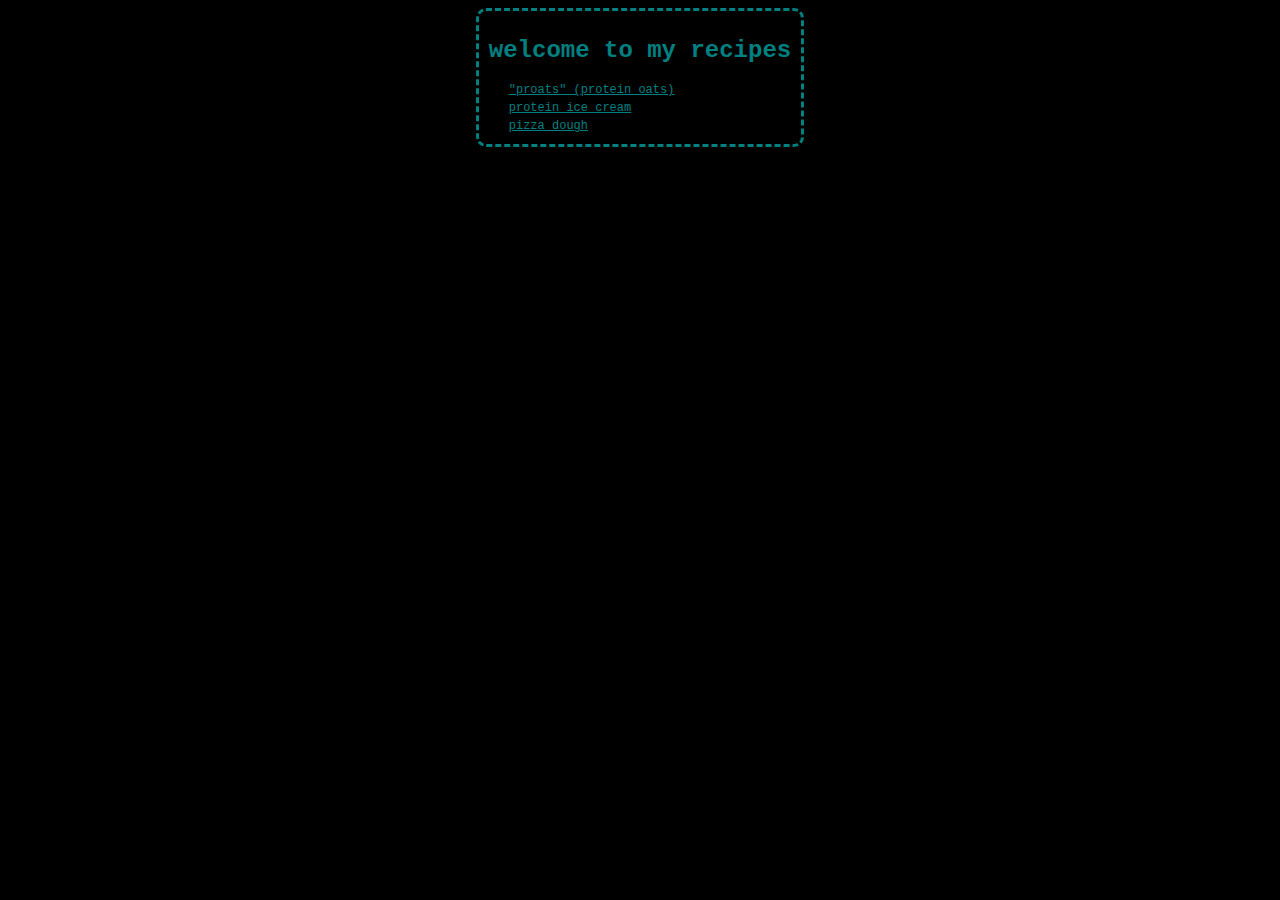
<file: index.html>
<!DOCTYPE html>
<html lang="en">
<head>
    <meta charset="UTF-8">
    <meta name="viewport" content="width=device-width, initial-scale=1.0">
    <link rel="stylesheet" href="style.css">
    <title>Recipes</title>
</head>
<body>
    <div class="card">
        <h1 class="title">welcome to my recipes</h1>
        <a class="link" href="./proats/proats.html">"proats" (protein oats)</a>
        <br>
        <a class="link" href="./protein-icecream/protein-icecream.html">protein ice cream</a>
        <br>
        <a class="link" href="./pizza-dough/pizza-dough.html">pizza dough</a>
    </div>

</body>
</html>
</file>
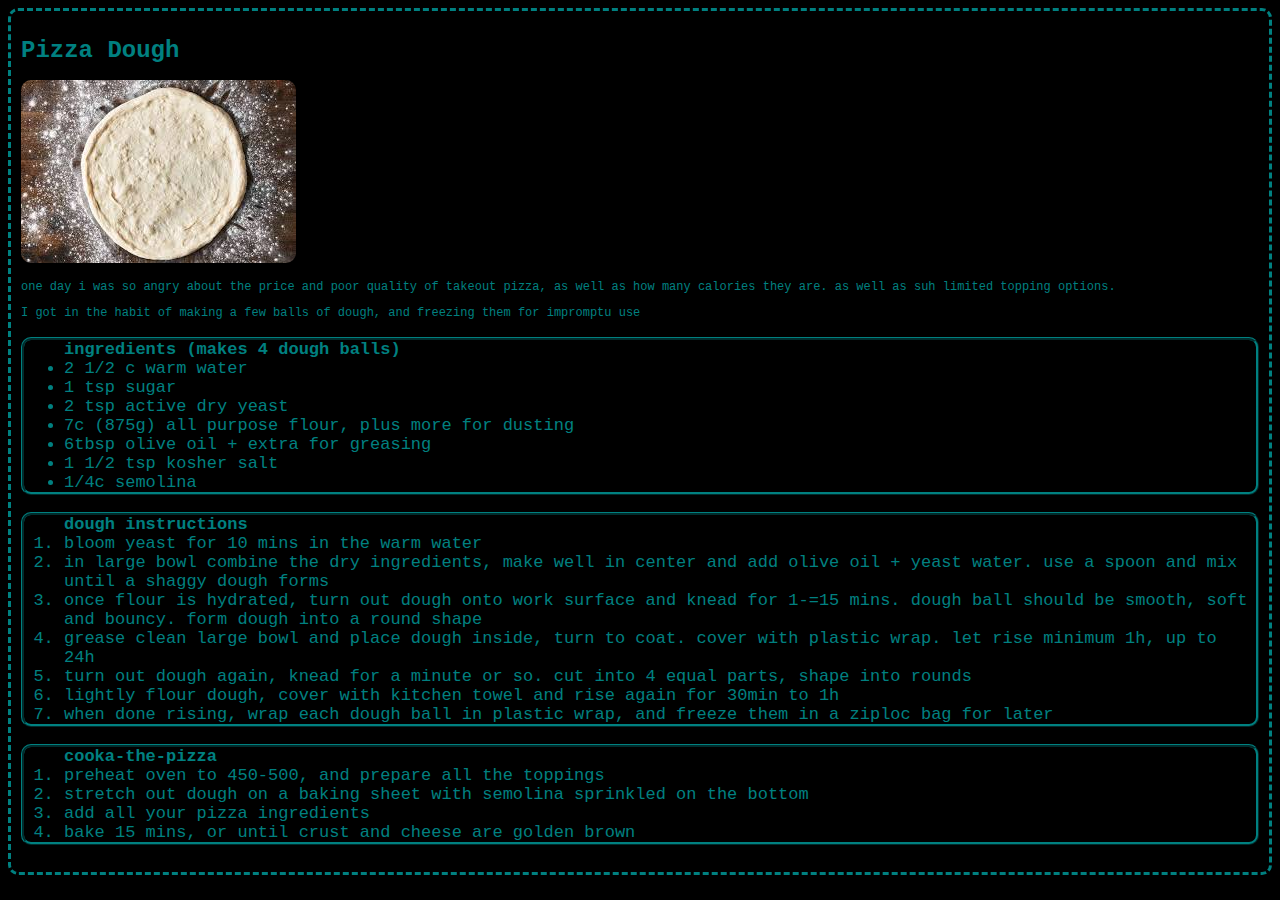
<file: pizza-dough/pizza-dough.html>
<!DOCTYPE html>
<html lang="en">
<head>
    <meta charset="UTF-8">
    <meta name="viewport" content="width=device-width, initial-scale=1.0">
    <link rel="stylesheet" href="../style.css">
    <title>pizza dough</title>
</head>
<body>
<div class="card">
    <h1 class="title">Pizza Dough</h1>
    <img src="dough.jpeg" alt="a round expanded ball of dough, ready for pizza making" height="183" width="275">
    <p class="blurb">one day i was so angry about the price and poor quality of takeout pizza, as well as how many calories they are. as well as suh limited topping options.</p>
    <p class="blurb">I got in the habit of making a few balls of dough, and freezing them for impromptu use</p>
   
    <ul>
        <strong> ingredients (makes 4 dough balls)</strong>
        <li>2 1/2 c warm water</li>
        <li>1 tsp sugar</li>
        <li>2 tsp active dry yeast</li>
        <li>7c (875g) all purpose flour, plus more for dusting</li>
        <li>6tbsp olive oil + extra for greasing</li>
        <li>1 1/2 tsp kosher salt</li>
        <li>1/4c semolina</li>
    </ul>
   
    <ol>
        <strong>dough instructions</strong>
        <li>bloom yeast for 10 mins in the warm water</li>
        <li>in large bowl combine the dry ingredients, make well in center and add olive oil + yeast water. use a spoon and mix until a shaggy dough forms</li>
        <li>once flour is hydrated, turn out dough onto work surface and knead for 1-=15 mins. dough ball should be smooth, soft and bouncy. form dough into a round shape</li>
        <li>grease clean large bowl and place dough inside, turn to coat. cover with plastic wrap. let rise minimum 1h, up to 24h</li>
        <li>turn out dough again, knead for a minute or so. cut into 4 equal parts, shape into rounds</li>
        <li>lightly flour dough, cover with kitchen towel and rise again for 30min to 1h</li>
        <li>when done rising, wrap each dough ball in plastic wrap, and freeze them in a ziploc bag for later</li>
    </ol>
    <ol>
        <strong>cooka-the-pizza</strong>
        <li>preheat oven to 450-500, and prepare all the toppings</li>
        <li>stretch out dough on a baking sheet with semolina sprinkled on the bottom</li>
        <li>add all your pizza ingredients</li>
        <li>bake 15 mins, or until crust and cheese are golden brown</li>
    </ol>
</div>
</body>
</html>
</file>
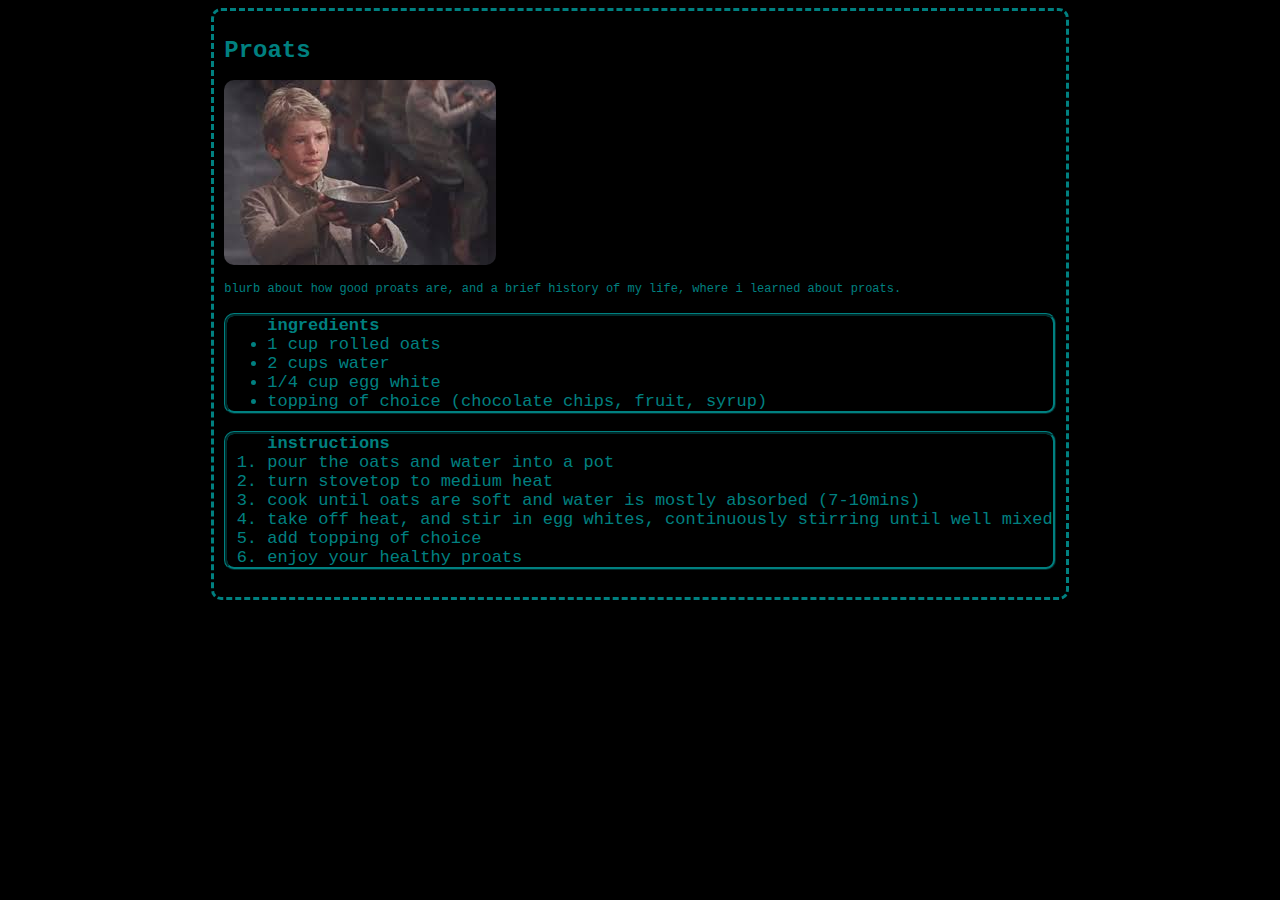
<file: proats/proats.html>
<!DOCTYPE html>
<html lang="en">
<head>
    <meta charset="UTF-8">
    <meta name="viewport" content="width=device-width, initial-scale=1.0">
    <link rel="stylesheet" href="../style.css">
    <title>proats</title>
</head>
<body>
<div class="card">
    <h1 class="title">Proats</h1>
    <img src="proats.jpeg" alt="a grateful workhouse boy holding his delicious bowl of proats" height="185" width="272">
    <p class="blurb">blurb about how good proats are, and a brief history of my life, where i learned about proats.</p>
    <ul>
        <strong>ingredients</strong>
        <li>1 cup rolled oats</li>
        <li>2 cups water</li>
        <li>1/4 cup egg white</li>
        <li>topping of choice (chocolate chips, fruit, syrup)</li>
    </ul>
    
    <ol>
        <strong>instructions</strong>
        <li>pour the oats and water into a pot</li>
        <li>turn stovetop to medium heat</li>
        <li>cook until oats are soft and water is mostly absorbed (7-10mins)</li>
        <li>take off heat, and stir in egg whites, continuously stirring until well mixed</li>
        <li>add topping of choice</li>
        <li>enjoy your healthy proats</li>
    </ol>
</div>
</body>
</html>
</file>
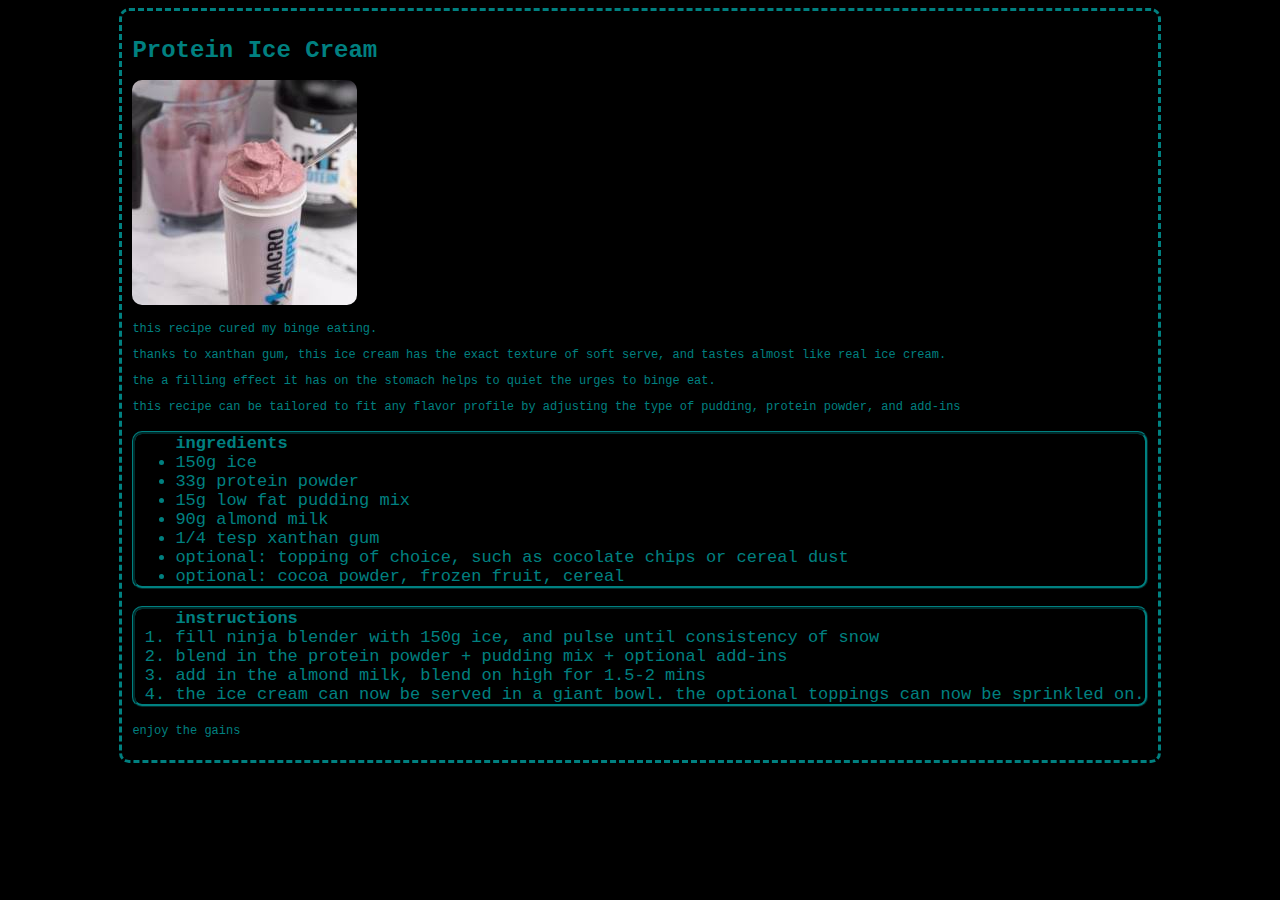
<file: protein-icecream/protein-icecream.html>
<!DOCTYPE html>
<html lang="en">
<head>
    <meta charset="UTF-8">
    <meta name="viewport" content="width=device-width, initial-scale=1.0">
    <link rel="stylesheet" href="../style.css">
    <title>proats</title>
</head>
<body>
<div class="card">
    <h1 class="title">Protein Ice Cream</h1>
    <img src="ice-cream.jpeg" alt="a shaker cup full to the brim of delicious low calorie ice cream" height="225" width="225">
    <p class="blurb">this recipe cured my binge eating.</p>
    <p class="blurb">thanks to xanthan gum, this ice cream has the exact texture of soft serve, and tastes almost like real ice cream.</p>
    <p class="blurb">the a filling effect it has on the stomach helps to quiet the urges to binge eat.</p>
    <p class="blurb">this recipe can be tailored to fit any flavor profile by adjusting the type of pudding, protein powder, and add-ins</p>

    <ul>
        <strong>ingredients</strong>
        <li>150g ice</li>
        <li>33g protein powder</li>
        <li>15g low fat pudding mix</li>
        <li>90g almond milk</li>
        <li>1/4 tesp xanthan gum</li>
        <li>optional: topping of choice, such as cocolate chips or cereal dust</li>
        <li>optional: cocoa powder, frozen fruit, cereal</li>
    </ul>
    <ol>
        <strong>instructions</strong>
        <li>fill ninja blender with 150g ice, and pulse until consistency of snow</li>
        <li>blend in the protein powder + pudding mix + optional add-ins</li>
        <li>add in the almond milk, blend on high for 1.5-2 mins</li>
        <li>the ice cream can now be served in a giant bowl. the optional toppings can now be sprinkled on. </li>
    </ol>
    <p class="blurb">enjoy the gains</p>
</div>
</body>
</html>
</file>
<file: style.css>
* {
    /* border-style: solid;
    border-color: red; */
    background-color: black;
    border-radius: 10px;
    color: teal;
    font-family: 'Courier New', Courier, monospace;

}

.card {
    border-style: dashed;
    border-color: teal;
    width: fit-content;
    margin: auto;
    padding: 10px
}

.title {
    font-size: 24px;
}

.link {
    font-size: 12px;
    text-align:left;
    padding-left: 20px;
}

ol, ul {
    font-size: 17px;
    border-style: ridge;
    border-color: teal;
}

.blurb {
    font-size: 12px;
}
</file>
